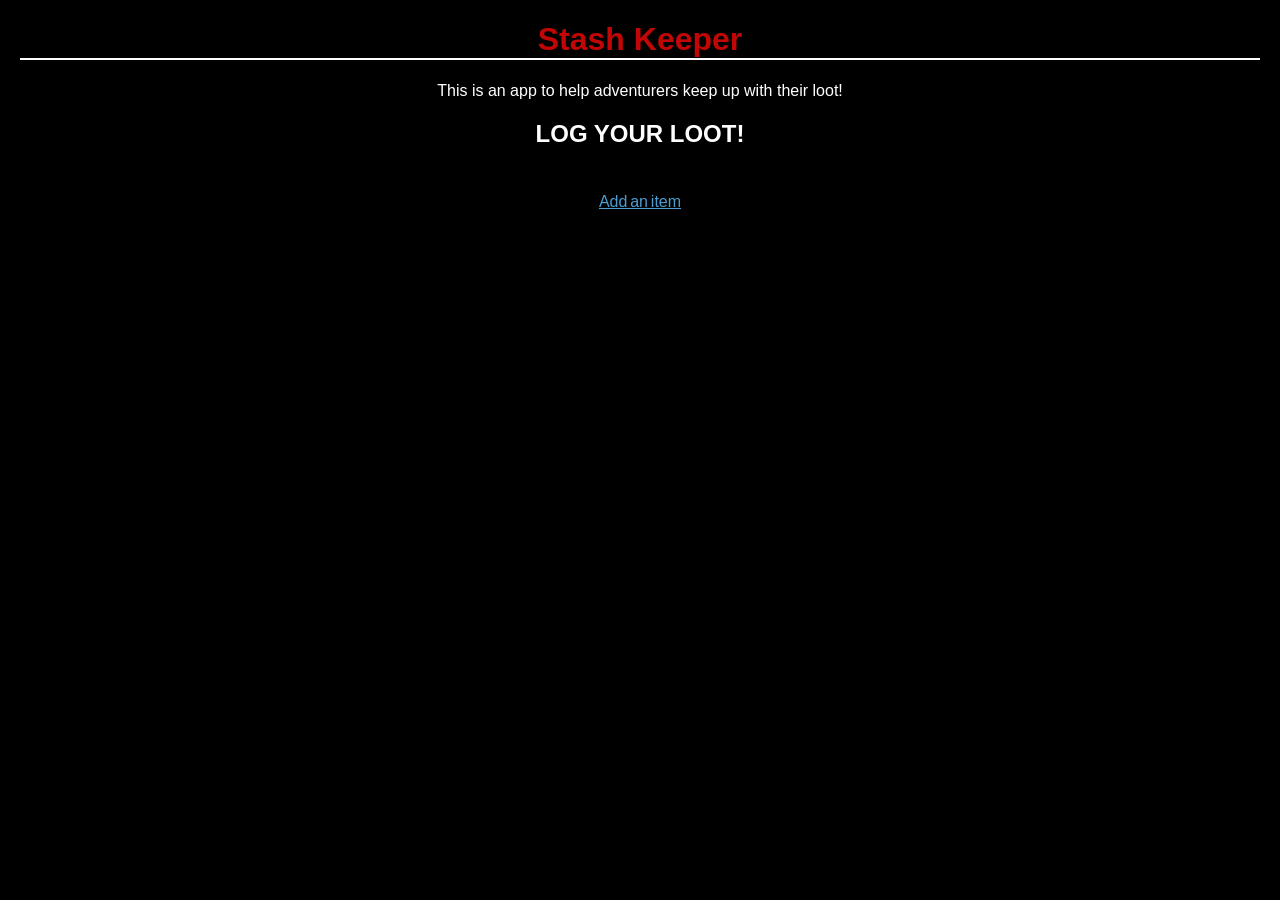
<file: index.html>
<!doctype html>
<!-- Derick Mullis Visual Framework_1306 Project 1 -->

<html>
	<head>
		<title>The One and Only SK!</title>
		<meta charset="utf-8" />
		<meta id="description" content="My 1st HTML 5 CRUD" />
		<meta id="keywords" content="html5, mobile development, project 1, adventurer's stash keeper" />
		<meta name="robots" content="noindex, nofollow" />
		<meta name="viewport" content="user-scalable=no, width=device-width" />

		<link href="css/styles.css" rel="stylesheet" />
	</head>
	<body>
		<h1>Stash Keeper</h1>			
		<p> This is an app to help adventurers keep up with their loot!</p>
		<h2>Log your loot!</h2>
	<footer>
		<p><a href="additem.html">Add an item</a></p>
	</footer>					
	</body>
</html>
</file>
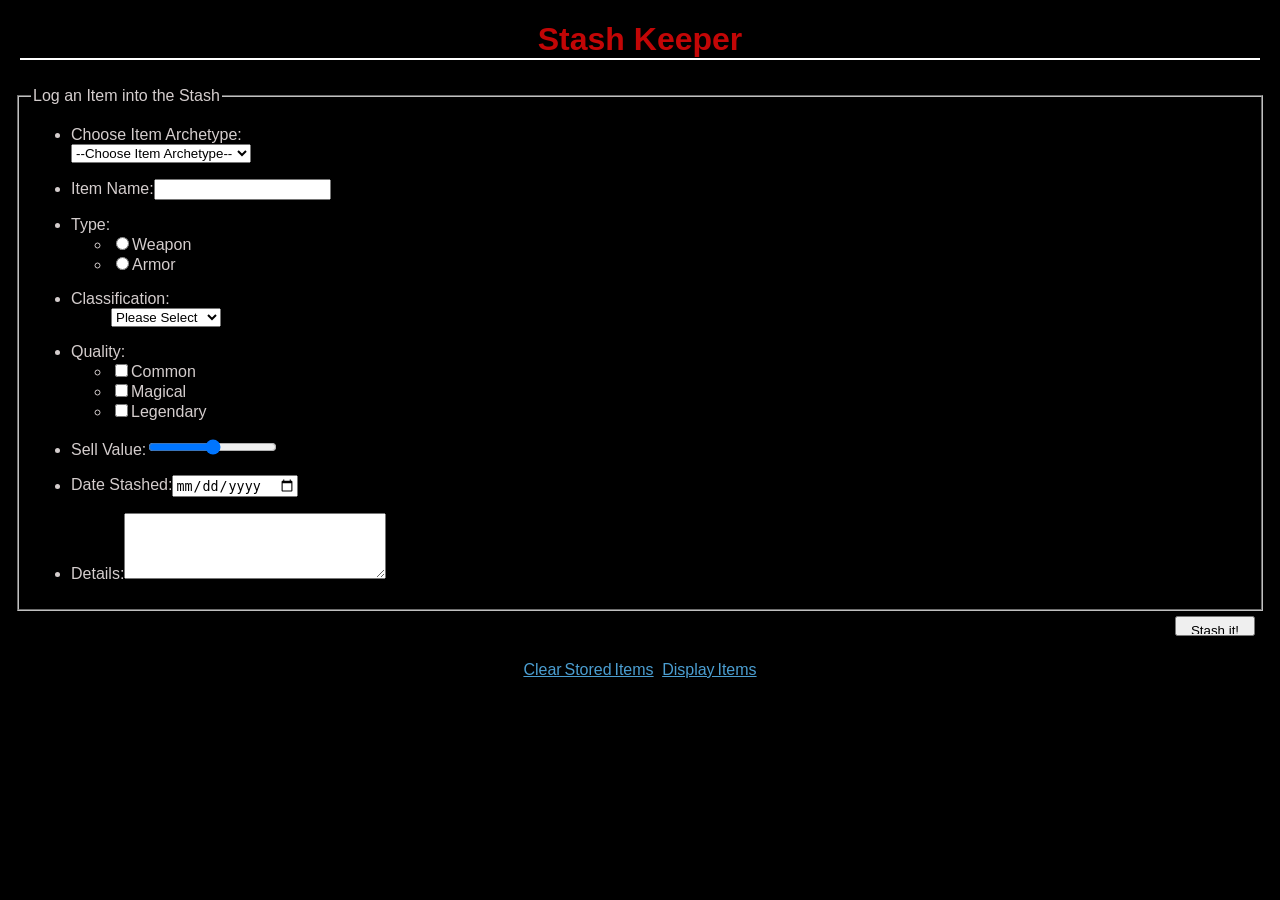
<file: additem.html>
<!doctype html>
<!-- Derick Mullis Visual Framework_1306 Project 1 -->

<html>
	<head>
		<title>The One and Only SK!</title>
		<meta charset="utf-8" / >
		<meta name="description" content="My 1st HTML 5 CRUD" />
		<meta name="keywords" content="html5, mobile development, project 1, adventurer's stash keeper" />
		<meta name="robots" content="noindex, nofollow" />
		<meta name="viewport" content="user-scalable=no, width=device-width" />
		<link href="css/styles.css" rel="stylesheet" />
	</head>
	<body>
	<H1>Stash Keeper</h1>
	<form action="#" method="post" id="itemForm"/>
		<fieldset>
			<legend>Log an Item into the Stash</legend>
				<ul>
					<li id="archetypeSelect"><label for="archSelect">Choose Item Archetype:</label><br /></li>
				</ul>
				<ul>
					<li><label for="itemName">Item Name:</label><input type id="itemName" /></li>
				</ul>
				<ul>
					<li>Type:
						<ul>
							<li><input type="radio" value="weapon" id="typeWeapon" name="type"/><label for="typeWeapon">Weapon</label></li>
							<li><input type="radio" value="armor"  id="typeArmor" name="type"/><label for="typeArmor">Armor</label></li>
						</ul>
					</li>
				</ul>
				<ul>
					<li>Classification:
					<ul>
						<select id="classification">
  							<option value="select">Please Select</option>
  							<option value="light armor">Light Armor</option>
							<option value="medium armor">Medium Armor</option>
							<option value="heavy armor">Heavy Armor</option>
							<option value="1 handed">1 Handed</option>
							<option value="2 handed">2 Handed</option>
							<option value="ranged">Ranged</option>
							<option value="staff">Staff</option>
						</select>
					</ul>
					</li>
				</ul>				
				<ul>
					<li>Quality:
						<ul>
							<li><input name="quality" type="checkbox" value="common" id="qualityCommon" /><label for="qualityCommon">Common</label></li>
							<li><input name="quality" type="checkbox" value="magical" id="qualityMagical" /><label for="qualityMagical">Magical</label></li>
							<li><input name="quality" type="checkbox" value="legendary" id="qualityLegendary" /><label for="qualityLegendary">Legendary</label></li>
						</ul>
					</li>
				</ul>
				<ul>
					<li><label for="sellRange">Sell Value:</label><input type="range" id="sellRange" min="1" max="500"></li>
				</ul>
				<ul>
					<li><label for="stashDate">Date Stashed:</label><input type="date" id="stashDate"></li>
				</ul>
				<ul>
					<li><label for="dropped">Details:</label><textarea id="dropped" rows="4" cols="30"></textarea>
				</ul>
		</fieldset>	
			<input type="button" id="submit" value="Stash it!" />
	</form>	
	<footer>
		<p><a href="#" id="clearData">Clear Stored Items</a>&nbsp;&nbsp;&nbsp;<a href="#" id="displayData">Display Items</a><a href="additem.html" id="stashMore" style="display:none">Add More to Stash</a></p>
	</footer>
	<script src="js/main.js" type="text/javascript"></script>
	</body>
</html>
</file>
<file: css/styles.css>
a:link {color:#4B9ED1;}
a:visited {color:#9738C7;}
a:active {color:#FFF;}

h1 {
	font-family:Helvetica, Arial;
	font-size:2em;
	font-style:bold;
	color:#C20606;
	text-align:center;
	border-bottom:solid;
	border-width:2px;
	border-color:white;
	margin-right:10px;
	margin-left:10px;
}

h2 {
	text-align:center;
	color:white;
	text-transform:uppercase;
}

body {
	font-family:Helvetica, Arial;
	margin-right:10px;
	margin-left:10px;
	padding-left,right:5px;
	background-color:black;
	color:white;
}

p {
	text-align:center;
}

ul {
	color:#D4CDCD
}

legend {
	color:#D4CDCD
}

form {
	padding:5px
}

#submit {
	float:right;
	margin-right:10px;
	margin-top:5px;
	padding:5px;
	width:80px;
	height:20px;
}

footer {
	margin-top:45px;
	word-spacing:-.1em;
}
</file>
